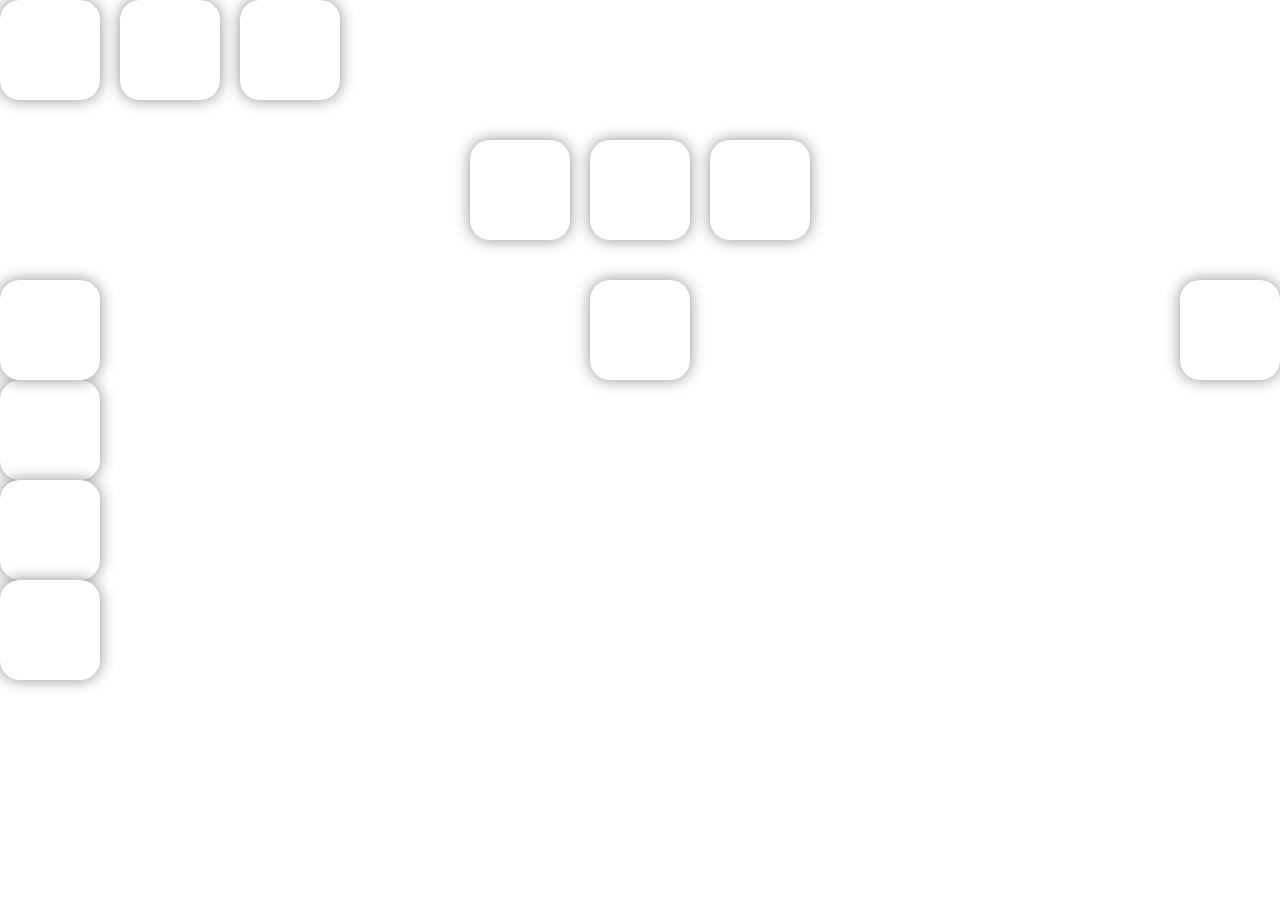
<file: cw.html>
<!DOCTYPE html>
<html lang="en">

<head>
   <meta charset="UTF-8">
   <meta http-equiv="X-UA-Compatible" content="IE=edge">
   <meta name="viewport" content="width=device-width, initial-scale=1.0">
   <link rel="stylesheet" href="css/style.css">
   <title>Document</title>
   <style>
      .flex__block--1 {
         display: flex;
         gap: 20px;
      }

      .flex__block--2 {
         display: flex;
         justify-content: center;
         gap: 20px;
         margin: 40px 0;
      }

      .flex__block--3 {
         display: flex;
         justify-content: space-between;
         gap: 20px;
      }

      .flex__block--4 {
         display: flex;
         justify-content: space-evenly;
         gap: 20px;
         margin: 40px 0;
      }

      .flex__square {
         width: 100px;
         height: 100px;
         background-color: #fff;
         border-radius: 20px;
         box-shadow: 0px 0px 15px 0px rgb(143, 143, 143);
      }
   </style>
</head>

<body>
   <div class="flex">
      <div class="flex__block--1">
         <div class="flex__square"></div>
         <div class="flex__square"></div>
         <div class="flex__square"></div>
      </div>
      <div class="flex__block--2">
         <div class="flex__square"></div>
         <div class="flex__square"></div>
         <div class="flex__square"></div>
      </div>
      <div class="flex__block--3">
         <div class="flex__square"></div>
         <div class="flex__square"></div>
         <div class="flex__square"></div>
      </div>
      <div class="flex__block--">
         <div class="flex__square"></div>
         <div class="flex__square"></div>
         <div class="flex__square"></div>
      </div>
   </div>
</body>

</html>
</file>
<file: css/style.css>
* {
  margin: 0;
  padding: 0;
  border: 0;
  box-sizing: border-box;
}

*,
*::before,
*::after {
  box-sizing: border-box;
}

:focus,
:active,
a:focus,
a:active {
  outline: none;
}

nav,
footer,
header,
aside {
  display: block;
}

html,
body {
  height: 100%;
  width: 100%;
  font-size: 100%;
  line-height: 1;
  -ms-text-size-adjust: 100%;
  -moz-text-size-adjust: 100%;
  -webkit-text-size-adjust: 100%;
}

input,
button,
textarea {
  font-family: inherit;
}

input::-ms-clear {
  display: none;
}

button {
  cursor: pointer;
  background-color: transparent;
}

a,
a:hover,
a:visited {
  text-decoration: none;
}

ul, li {
  list-style: none;
  margin: 0;
  padding: 0;
}

img {
  vertical-align: top;
}

body {
  font-family: "Franklin Gothic Medium", "Arial Narrow", Arial, sans-serif;
}

.header {
  margin-bottom: 20px;
  height: 60px;
  background: #25262b;
}
.header__container {
  max-width: 1000px;
  margin: 0 auto;
  height: 100%;
}
.header__block {
  width: 45%;
  display: flex;
  align-items: center;
  justify-content: space-between;
}
.header__logo {
  color: #fff;
  text-transform: uppercase;
  font-weight: 700;
}
.header__menu {
  display: flex;
  justify-content: space-between;
  align-items: center;
  height: 100%;
}
.header__menu--rev {
  flex-direction: row-reverse;
}
.header__list {
  width: 300px;
  display: flex;
  justify-content: space-between;
  text-transform: uppercase;
}
.header__link {
  display: flex;
  color: #fff;
}
.header__link:hover {
  color: rgb(242, 242, 242);
}
.header__btn button {
  font-size: 14px;
  color: #fff;
  padding: 10px 20px;
  background-color: #16829e;
  border-radius: 20px;
}
.header__btn button:hover {
  background-color: #157891;
}

.flex__container {
  display: flex;
  gap: 20px;
  flex-direction: column;
  justify-content: space-between;
  max-width: 1000px;
  margin: 0 auto;
  height: 450px;
}
.flex__colrow--bg {
  padding: 30px;
  font-size: 25px;
  background-color: rgb(220, 208, 47);
}
.flex__clumn--1 {
  display: flex;
  flex: 1 0 33%;
}
.flex__clumn--2 {
  display: flex;
  flex: 1 0 66%;
  gap: 20px;
}
.flex__row--1 {
  display: flex;
  flex: 0 1 200px;
}
.flex__row--2 {
  display: flex;
  flex-direction: column;
  gap: 20px;
  flex: 1 0 auto;
}
.flex__column--3 {
  display: flex;
  flex: 1 0 45%;
  gap: 20px;
}
.flex__row--3 {
  display: flex;
  flex: 1 0 70%;
}
.flex__row--4 {
  display: flex;
  flex: 0 1 18%;
}
.flex__column--4 {
  display: flex;
  flex: 1 0 45%;
}
</file>
